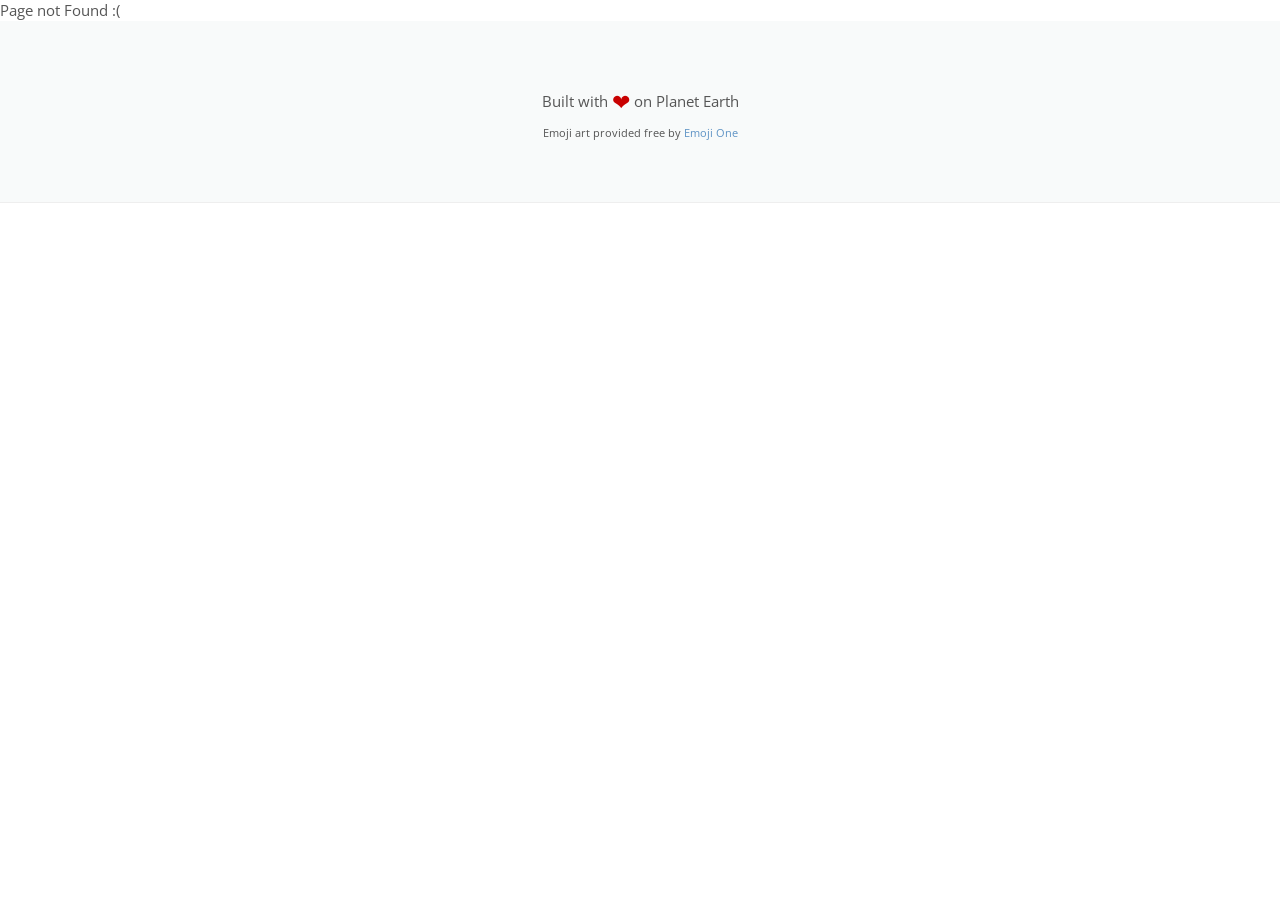
<file: index.html>
<!doctype html>
  <html lang="en">
    <head>
      <meta charset="utf-8"/>
      <meta http-equiv="X-UA-Compatible" content="IE=edge"/>
      <meta name="viewport" content="width=device-width, initial-scale=1.0, maximum-scale=1.0, user-scalable=0"/>
      <meta property="og:locale" content="en_US" />
      <meta property="og:type" content="website" />
      <meta property="og:title" content="draft-js-plugins - High quality plugins for DraftJS with great UX" />
      <meta property="og:description" content="Facebook's rich-text editor framework DraftJS built on top of React allows you to create powerful editors. We built a plugin architecture on top of it that aims to provide you with plug & play extensions. It comes with a set of plugins with great UX serving mobile & desktop as well as screen-readers. You can combine them in any way you want to or build your own." />
      <meta property="og:url" content="https://www.draft-js-plugins.com" />
      <meta property="og:site_name" content="draft-js-plugins" />
      <meta property="og:image" content="https://www.draft-js-plugins.com/images/draft-js-plugins.png" />
      <title>DraftJS Plugins - High quality plugins with great UX</title>
      <script>
        if (window.location.href.indexOf('draft-js-plugins.github.io/draft-js-plugins') !== -1) {
          // TODO improve redirect to redirect with the proper path
          window.location.href = 'https://www.draft-js-plugins.com/';
        }
      </script>
      <link rel="stylesheet" href="/css/normalize.css"/>
      <link rel="stylesheet" href="/css/base.css"/>
      <link rel="stylesheet" href="/css/Draft.css"/>
      <link rel="stylesheet" href="/app.css"/>
      <link href="https://fonts.googleapis.com/css?family=Open+Sans:400,300" rel="stylesheet" type="text/css"/>
      <link href='https://fonts.googleapis.com/css?family=Inconsolata' rel='stylesheet' type='text/css'>
      <link href="//cdn-images.mailchimp.com/embedcode/horizontal-slim-10_7.css" rel="stylesheet" type="text/css" />
    </head>
    <body>
      <div id="root">
        <div data-reactid=".1mqvx9qcqo0" data-react-checksum="-1098892176"><div data-reactid=".1mqvx9qcqo0.0"><div class="header___1m8lu" data-reactid=".1mqvx9qcqo0.0.0"><div class="root___LJuK8" data-reactid=".1mqvx9qcqo0.0.0.0"><svg class="hiddenLogo___3I6f- logo___3IQgg" viewBox="0 0 263 209" version="1.1" data-reactid=".1mqvx9qcqo0.0.0.0.0"><g id="Page-1" stroke="none" fill="none" data-reactid=".1mqvx9qcqo0.0.0.0.0.0"><g id="Pencil" transform="translate(177.000000, 1.000000)" stroke="#979797" stroke-width="2" fill="#FFFFFF" data-reactid=".1mqvx9qcqo0.0.0.0.0.0.0"><path d="M9.86222802,83.2346527 C19.7086177,60.3135066 19.0904437,60.4954622 28.5876706,39.951712 C38.4066597,18.711948 62.1639292,-4.34969769 69.2604522,0.785282207 C76.3569752,5.92026211 68.390785,32.8458652 59.3370307,46.9675386 C50.2832764,61.089212 26.4106229,88.7005045 26.4106229,88.7005045 C26.4106229,88.7005045 15.8709471,84.8808725 9.86222802,83.2346527 Z" id="Path-2" stroke-dasharray="228" data-reactid=".1mqvx9qcqo0.0.0.0.0.0.0.0"></path><path d="M27.0409545,85.9009649 C27.0409545,84.3313098 26.1525667,82.9025007 24.698475,81.8335735 C23.0842946,80.6469623 20.7729906,79.9038379 18.2059893,79.9038379 C13.3265727,79.9038379 9.37102405,82.5888431 9.37102405,85.9009649 C9.37102405,89.2130867 13.3265727,91.8980919 18.2059893,91.8980919 C23.0854058,91.8980919 27.0409545,89.2130867 27.0409545,85.9009649 Z" id="Oval-1" transform="translate(18.205989, 85.900965) rotate(14.000000) translate(-18.205989, -85.900965) " stroke-dasharray="48" data-reactid=".1mqvx9qcqo0.0.0.0.0.0.0.1"></path><path d="M0.014878413,113.951878 C1.78180994,108.545401 2.43334044,105.616394 2.43334044,95.9203125 C3.53217498,94.3115413 4.86453139,92.7130126 6.26188059,91.2345519 C9.7362174,87.5585412 12.0429116,84.7660539 13.7303754,84.2627016 C17.9673635,84.2627016 20.6406783,85.746119 22.9093963,86.9867691 C22.9093963,90.2466481 22.134279,93.848891 19.3059407,100.370564 C9.49146758,105.559173 5.55996694,109.67568 0.014878413,113.951878 Z" id="Path-1" stroke-dasharray="85" data-reactid=".1mqvx9qcqo0.0.0.0.0.0.0.2"></path></g><g id="Line" transform="translate(1.000000, 117.000000)" stroke="#979797" data-reactid=".1mqvx9qcqo0.0.0.0.0.0.1"><ellipse id="Oval-1" fill="#979797" cx="174.040826" cy="1.73943662" rx="0" ry="0" data-reactid=".1mqvx9qcqo0.0.0.0.0.0.1.0"></ellipse><path d="M173.726977,1.74286972 C173.726977,1.74286972 81.2371686,10.7928991 76.8796413,26.5927817 C72.522114,42.3926643 296.495571,20.2825558 256.053049,46.3454959 C215.610526,72.408436 0.0593251408,90.9481221 0.0593251408,90.9481221" id="Path-5" stroke-dasharray="570" data-reactid=".1mqvx9qcqo0.0.0.0.0.0.1.1"></path></g></g></svg><div class="logoText___3dYGa" data-reactid=".1mqvx9qcqo0.0.0.0.1">DraftJS Plugins</div><p class="tagline___vEkRl" data-reactid=".1mqvx9qcqo0.0.0.0.2">High quality plugins with great UX</p><div class="githubWrapper___2Kqw9" data-reactid=".1mqvx9qcqo0.0.0.0.3"><a class="github-button" href="https://github.com/draft-js-plugins/draft-js-plugins" data-style="mega" data-count-href="/draft-js-plugins/draft-js-plugins/stargazers" data-count-api="/repos/draft-js-plugins/draft-js-plugins#stargazers_count" data-count-aria-label="# stargazers on GitHub" aria-label="Star draft-js-plugins/draft-js-plugins on GitHub" data-reactid=".1mqvx9qcqo0.0.0.0.3.0">Github</a></div></div></div><div class="pluginsWrapper___3HNqa" data-reactid=".1mqvx9qcqo0.0.1"><div class="wideContainer___2PUk8" data-reactid=".1mqvx9qcqo0.0.1.0"><ul class="plugins___2Zxyu" data-reactid=".1mqvx9qcqo0.0.1.0.0"><li class="plugin___1CqHF" data-reactid=".1mqvx9qcqo0.0.1.0.0.0"><a class="link___3-bgR" data-reactid=".1mqvx9qcqo0.0.1.0.0.0.0">Mention</a></li><li class="plugin___1CqHF" data-reactid=".1mqvx9qcqo0.0.1.0.0.1"><a class="link___3-bgR" data-reactid=".1mqvx9qcqo0.0.1.0.0.1.0">Linkify</a></li><li class="plugin___1CqHF" data-reactid=".1mqvx9qcqo0.0.1.0.0.2"><a class="link___3-bgR" data-reactid=".1mqvx9qcqo0.0.1.0.0.2.0">Sticker</a></li><li class="plugin___1CqHF" data-reactid=".1mqvx9qcqo0.0.1.0.0.3"><a class="link___3-bgR" data-reactid=".1mqvx9qcqo0.0.1.0.0.3.0">Emoji</a></li><li class="plugin___1CqHF" data-reactid=".1mqvx9qcqo0.0.1.0.0.4"><a class="link___3-bgR" data-reactid=".1mqvx9qcqo0.0.1.0.0.4.0">Hashtag</a></li><li class="plugin___1CqHF" data-reactid=".1mqvx9qcqo0.0.1.0.0.5"><a class="link___3-bgR" data-reactid=".1mqvx9qcqo0.0.1.0.0.5.0">Undo</a></li><li class="plugin___1CqHF" data-reactid=".1mqvx9qcqo0.0.1.0.0.6"><a class="link___3-bgR" data-reactid=".1mqvx9qcqo0.0.1.0.0.6.0">Counter</a></li></ul></div></div><div class="root___2951M" data-reactid=".1mqvx9qcqo0.0.2"><div class="separatorBase___3ePf_" data-reactid=".1mqvx9qcqo0.0.2.0"></div><div class="separatorBase___3ePf_" data-reactid=".1mqvx9qcqo0.0.2.1"></div><div class="separatorBase___3ePf_" data-reactid=".1mqvx9qcqo0.0.2.2"></div><div class="separatorBase___3ePf_" data-reactid=".1mqvx9qcqo0.0.2.3"></div><div class="separatorBase___3ePf_" data-reactid=".1mqvx9qcqo0.0.2.4"></div><div class="separatorBase___3ePf_" data-reactid=".1mqvx9qcqo0.0.2.5"></div></div><div class="root___3jr4h" data-reactid=".1mqvx9qcqo0.0.3"><div class="root___LJuK8" data-reactid=".1mqvx9qcqo0.0.3.0"><p class="whatText___3xBOp" data-reactid=".1mqvx9qcqo0.0.3.0.0">Slack-like emoji autocompletion, Facebook-like stickers &amp; mentions, and many more features out of the box to enhance your web application.</p><h2 class="level2___ZSTcp" data-reactid=".1mqvx9qcqo0.0.3.0.1">Wait, but why?</h2><p class="whyText___2nnwg" data-reactid=".1mqvx9qcqo0.0.3.0.2"><span data-reactid=".1mqvx9qcqo0.0.3.0.2.0">Facebook&#x27;s rich-text editor framework</span><a href="https://facebook.github.io/draft-js/" class="root___3AHDO" data-reactid=".1mqvx9qcqo0.0.3.0.2.1"> DraftJS </a><span data-reactid=".1mqvx9qcqo0.0.3.0.2.2">built on top of</span><a href="https://facebook.github.io/react/" class="root___3AHDO" data-reactid=".1mqvx9qcqo0.0.3.0.2.3"> React </a><span data-reactid=".1mqvx9qcqo0.0.3.0.2.4">allows you to create powerful editors. We&#x27;re building a plugin architecture on top of it that aims to provide you with plug &amp; play extensions. It comes with a set of plugins with great UX serving mobile &amp; desktop as well as screen-readers. You can combine them in any way you want or build your own.</span></p></div></div><div class="root___1BwYz" data-reactid=".1mqvx9qcqo0.0.4"><div class="root___LJuK8" data-reactid=".1mqvx9qcqo0.0.4.0"><div class="demoWrapper___2NlbW" data-reactid=".1mqvx9qcqo0.0.4.0.0"><h2 class="level2___ZSTcp" data-reactid=".1mqvx9qcqo0.0.4.0.0.0">Gif Demo</h2><br data-reactid=".1mqvx9qcqo0.0.4.0.0.1"/><br data-reactid=".1mqvx9qcqo0.0.4.0.0.2"/><img src="/images/demo.gif" role="presentation" width="175" height="250" class="demo___3T9jN" data-reactid=".1mqvx9qcqo0.0.4.0.0.3"/></div></div></div><div class="root___3jr4h" data-reactid=".1mqvx9qcqo0.0.5"><div class="root___LJuK8" data-reactid=".1mqvx9qcqo0.0.5.0"><h2 class="level2___ZSTcp" data-reactid=".1mqvx9qcqo0.0.5.0.0">Help spread the word …</h2><div class="root___288m_" data-reactid=".1mqvx9qcqo0.0.5.0.1"><div class="githubButtonWrapper___f8mkg" data-reactid=".1mqvx9qcqo0.0.5.0.1.0"><a class="github-button" href="https://github.com/draft-js-plugins/draft-js-plugins" data-style="mega" data-count-href="/draft-js-plugins/draft-js-plugins/stargazers" data-count-api="/repos/draft-js-plugins/draft-js-plugins#stargazers_count" data-count-aria-label="# stargazers on GitHub" aria-label="Star draft-js-plugins/draft-js-plugins on GitHub" data-reactid=".1mqvx9qcqo0.0.5.0.1.0.0">Github</a></div><div class="twitterButtonWrapper___37ybj" data-reactid=".1mqvx9qcqo0.0.5.0.1.1"><span data-reactid=".1mqvx9qcqo0.0.5.0.1.1.0"></span></div><div class="facebookButtonWrapper___3Op0o" data-reactid=".1mqvx9qcqo0.0.5.0.1.2"><div id="fbbutton" class="fb-like" data-href="https://www.draft-js-plugins.com/" data-layout="standard" data-action="like" data-show-faces="true" data-share="true" data-width="290" data-reactid=".1mqvx9qcqo0.0.5.0.1.2.0"></div></div></div></div></div><div class="root___1BwYz" data-reactid=".1mqvx9qcqo0.0.6"><div class="root___LJuK8" data-reactid=".1mqvx9qcqo0.0.6.0"><h2 class="level2___ZSTcp" data-reactid=".1mqvx9qcqo0.0.6.0.0">Try it yourself</h2><div class="root___3qCj9" data-reactid=".1mqvx9qcqo0.0.6.0.1"><div class="editor___1G6hM" data-reactid=".1mqvx9qcqo0.0.6.0.1.0"><div class="DraftEditor-root" data-reactid=".1mqvx9qcqo0.0.6.0.1.0.0"><div class="DraftEditor-editorContainer" data-reactid=".1mqvx9qcqo0.0.6.0.1.0.0.$editor0"><div aria-autocomplete="list" aria-expanded="false" aria-haspopup="false" class="public-DraftEditor-content" contenteditable="true" role="combobox" spellcheck="true" style="outline:none;white-space:pre-wrap;word-wrap:break-word;" data-reactid=".1mqvx9qcqo0.0.6.0.1.0.0.$editor0.0"><div data-contents="true" data-reactid=".1mqvx9qcqo0.0.6.0.1.0.0.$editor0.0.0"><div class="" data-block="true" data-editor="3d3sc" data-offset-key="5ncb4-0-0" data-reactid=".1mqvx9qcqo0.0.6.0.1.0.0.$editor0.0.0.$5ncb4"><div data-offset-key="5ncb4-0-0" class="public-DraftStyleDefault-block public-DraftStyleDefault-ltr" data-reactid=".1mqvx9qcqo0.0.6.0.1.0.0.$editor0.0.0.$5ncb4.$5ncb4"><span data-offset-key="5ncb4-0-0" data-reactid=".1mqvx9qcqo0.0.6.0.1.0.0.$editor0.0.0.$5ncb4.$5ncb4.0:$5ncb4-0-0"><span data-text="true" data-reactid=".1mqvx9qcqo0.0.6.0.1.0.0.$editor0.0.0.$5ncb4.$5ncb4.0:$5ncb4-0-0.0">Once upon a time there was a new Editor. It was all about unicorns and supported features like #hashtags. It&#x27;s creators like Jyoti Puri or Nik Graf can be mentioned. The editor also supports unicorn stickers. Add one by clicking the icon with the smiley below.</span></span></div></div><div class="" data-block="true" data-editor="3d3sc" data-offset-key="mlp-0-0" data-reactid=".1mqvx9qcqo0.0.6.0.1.0.0.$editor0.0.0.$mlp"><div data-offset-key="mlp-0-0" class="public-DraftStyleDefault-block public-DraftStyleDefault-ltr" data-reactid=".1mqvx9qcqo0.0.6.0.1.0.0.$editor0.0.0.$mlp.$mlp"><span data-offset-key="mlp-0-0" data-reactid=".1mqvx9qcqo0.0.6.0.1.0.0.$editor0.0.0.$mlp.$mlp.0:$mlp-0-0"><br data-text="true" data-reactid=".1mqvx9qcqo0.0.6.0.1.0.0.$editor0.0.0.$mlp.$mlp.0:$mlp-0-0.0"/></span></div></div><div class="" data-block="true" data-editor="3d3sc" data-offset-key="3dk28-0-0" data-reactid=".1mqvx9qcqo0.0.6.0.1.0.0.$editor0.0.0.$3dk28"><div data-offset-key="3dk28-0-0" class="public-DraftStyleDefault-block public-DraftStyleDefault-ltr" data-reactid=".1mqvx9qcqo0.0.6.0.1.0.0.$editor0.0.0.$3dk28.$3dk28"><span data-offset-key="3dk28-0-0" data-reactid=".1mqvx9qcqo0.0.6.0.1.0.0.$editor0.0.0.$3dk28.$3dk28.0:$3dk28-0-0"><span data-text="true" data-reactid=".1mqvx9qcqo0.0.6.0.1.0.0.$editor0.0.0.$3dk28.$3dk28.0:$3dk28-0-0.0">Of course it comes with Emoji support 🤓 🎉 … type in a colon and add yours here</span></span></div></div></div></div></div></div></div><div data-reactid=".1mqvx9qcqo0.0.6.0.1.1"><noscript data-reactid=".1mqvx9qcqo0.0.6.0.1.1.0"></noscript><noscript data-reactid=".1mqvx9qcqo0.0.6.0.1.1.1"></noscript><div class="editorButton___2YAPG" data-reactid=".1mqvx9qcqo0.0.6.0.1.1.2"><div class="select___385pE" data-reactid=".1mqvx9qcqo0.0.6.0.1.1.2.0"><button class="selectButton___1fVxZ" type="button" data-reactid=".1mqvx9qcqo0.0.6.0.1.1.2.0.0">☺</button><div class="selectClosedPopover___2JUO1" data-reactid=".1mqvx9qcqo0.0.6.0.1.1.2.0.1"><div class="selectStickerList___11wpH" data-reactid=".1mqvx9qcqo0.0.6.0.1.1.2.0.1.0"><button type="button" class="selectSticker___1dMfl" data-reactid=".1mqvx9qcqo0.0.6.0.1.1.2.0.1.0.$b3aa388f-b9f4-45b0-bba5-d92cf2caa48b"><img class="selectStickerImage___3YKxD" src="images/unicorn-4.png" role="presentation" data-reactid=".1mqvx9qcqo0.0.6.0.1.1.2.0.1.0.$b3aa388f-b9f4-45b0-bba5-d92cf2caa48b.0"/></button><button type="button" class="selectSticker___1dMfl" data-reactid=".1mqvx9qcqo0.0.6.0.1.1.2.0.1.0.$adec3f13-823c-47c3-b4d1-be4f68dd9d6d"><img class="selectStickerImage___3YKxD" src="images/unicorn-1.png" role="presentation" data-reactid=".1mqvx9qcqo0.0.6.0.1.1.2.0.1.0.$adec3f13-823c-47c3-b4d1-be4f68dd9d6d.0"/></button><button type="button" class="selectSticker___1dMfl" data-reactid=".1mqvx9qcqo0.0.6.0.1.1.2.0.1.0.$e14b5a20-1025-4952-b731-41cd4b118ba0"><img class="selectStickerImage___3YKxD" src="images/unicorn-6.png" role="presentation" data-reactid=".1mqvx9qcqo0.0.6.0.1.1.2.0.1.0.$e14b5a20-1025-4952-b731-41cd4b118ba0.0"/></button><button type="button" class="selectSticker___1dMfl" data-reactid=".1mqvx9qcqo0.0.6.0.1.1.2.0.1.0.$659a0dbf-5f85-4f32-999d-eb9ba6b0f417"><img class="selectStickerImage___3YKxD" src="images/unicorn-2.png" role="presentation" data-reactid=".1mqvx9qcqo0.0.6.0.1.1.2.0.1.0.$659a0dbf-5f85-4f32-999d-eb9ba6b0f417.0"/></button><button type="button" class="selectSticker___1dMfl" data-reactid=".1mqvx9qcqo0.0.6.0.1.1.2.0.1.0.$fab0ae95-ae95-4775-b484-72c290437602"><img class="selectStickerImage___3YKxD" src="images/unicorn-5.png" role="presentation" data-reactid=".1mqvx9qcqo0.0.6.0.1.1.2.0.1.0.$fab0ae95-ae95-4775-b484-72c290437602.0"/></button><button type="button" class="selectSticker___1dMfl" data-reactid=".1mqvx9qcqo0.0.6.0.1.1.2.0.1.0.$71853190-8acd-4d3b-b4fd-63f7b0648daa"><img class="selectStickerImage___3YKxD" src="images/unicorn-3.png" role="presentation" data-reactid=".1mqvx9qcqo0.0.6.0.1.1.2.0.1.0.$71853190-8acd-4d3b-b4fd-63f7b0648daa.0"/></button></div><div class="selectBottomGradient___2pa6K" data-reactid=".1mqvx9qcqo0.0.6.0.1.1.2.0.1.1"></div></div></div></div><div class="editorButton___2YAPG" data-reactid=".1mqvx9qcqo0.0.6.0.1.1.3"><button disabled="" class="button___3MYRv" data-reactid=".1mqvx9qcqo0.0.6.0.1.1.3.0">↺</button></div><div class="editorButton___2YAPG" data-reactid=".1mqvx9qcqo0.0.6.0.1.1.4"><button disabled="" class="button___3MYRv" data-reactid=".1mqvx9qcqo0.0.6.0.1.1.4.0">↻</button></div></div></div><h2 class="level3___3tmSS" data-reactid=".1mqvx9qcqo0.0.6.0.2">Plugins used in this Editor</h2><div class="flexCenteredDisplay___1ywuw" data-reactid=".1mqvx9qcqo0.0.6.0.3"><ul data-reactid=".1mqvx9qcqo0.0.6.0.3.0"><li data-reactid=".1mqvx9qcqo0.0.6.0.3.0.0">Stickers</li><li data-reactid=".1mqvx9qcqo0.0.6.0.3.0.1">Hashtags</li><li data-reactid=".1mqvx9qcqo0.0.6.0.3.0.2">Linkfiy (automatically turns links into a-tags)</li><li data-reactid=".1mqvx9qcqo0.0.6.0.3.0.3">Mentions</li><li data-reactid=".1mqvx9qcqo0.0.6.0.3.0.4">Emojis</li></ul></div><h2 class="level3___3tmSS" data-reactid=".1mqvx9qcqo0.0.6.0.4">Why a UnicornEditor?</h2><p class="center___3eESF" data-reactid=".1mqvx9qcqo0.0.6.0.5">Because Unicorns are cooler than cats 😜</p></div></div><div class="root___3jr4h" data-reactid=".1mqvx9qcqo0.0.7"><div class="root___LJuK8" data-reactid=".1mqvx9qcqo0.0.7.0"><h2 class="level2___ZSTcp" data-reactid=".1mqvx9qcqo0.0.7.0.0">Team</h2><div class="teamSection___JdW3m" data-reactid=".1mqvx9qcqo0.0.7.0.1"><div class="teamMember___3j76H" data-reactid=".1mqvx9qcqo0.0.7.0.1.0"><a href="https://twitter.com/jyopur" class="root___3AHDO teamTwitterLink___fDhMn" data-reactid=".1mqvx9qcqo0.0.7.0.1.0.0"><img class="teamImage___2wk35" src="https://pbs.twimg.com/profile_images/705714058939359233/IaJoIa78_200x200.jpg" role="presentation" data-reactid=".1mqvx9qcqo0.0.7.0.1.0.0.0"/><div data-reactid=".1mqvx9qcqo0.0.7.0.1.0.0.1">Jyoti Puri</div></a></div><div class="teamMember___3j76H" data-reactid=".1mqvx9qcqo0.0.7.0.1.1"><a href="https://twitter.com/juliandoesstuff" class="root___3AHDO teamTwitterLink___fDhMn" data-reactid=".1mqvx9qcqo0.0.7.0.1.1.0"><img class="teamImage___2wk35" src="https://pbs.twimg.com/profile_images/477132877763579904/m5bFc8LF_200x200.png" role="presentation" data-reactid=".1mqvx9qcqo0.0.7.0.1.1.0.0"/><div data-reactid=".1mqvx9qcqo0.0.7.0.1.1.0.1">Julian Krispel-Samsel</div></a></div><div class="teamMember___3j76H" data-reactid=".1mqvx9qcqo0.0.7.0.1.2"><a href="https://twitter.com/mrussell247" class="root___3AHDO teamTwitterLink___fDhMn" data-reactid=".1mqvx9qcqo0.0.7.0.1.2.0"><img class="teamImage___2wk35" src="https://pbs.twimg.com/profile_images/517863945/mattsailing_200x200.jpg" role="presentation" data-reactid=".1mqvx9qcqo0.0.7.0.1.2.0.0"/><div data-reactid=".1mqvx9qcqo0.0.7.0.1.2.0.1">Matthew Russell</div></a></div><div class="teamMember___3j76H" data-reactid=".1mqvx9qcqo0.0.7.0.1.3"><a href="https://twitter.com/psbrandt" class="root___3AHDO teamTwitterLink___fDhMn" data-reactid=".1mqvx9qcqo0.0.7.0.1.3.0"><img class="teamImage___2wk35" src="https://pbs.twimg.com/profile_images/688487813025640448/E6O6I011_200x200.png" role="presentation" data-reactid=".1mqvx9qcqo0.0.7.0.1.3.0.0"/><div data-reactid=".1mqvx9qcqo0.0.7.0.1.3.0.1">Pascal Brandt</div></a></div><div class="teamMember___3j76H" data-reactid=".1mqvx9qcqo0.0.7.0.1.4"><a href="https://twitter.com/nikgraf" class="root___3AHDO teamTwitterLink___fDhMn" data-reactid=".1mqvx9qcqo0.0.7.0.1.4.0"><img class="teamImage___2wk35" src="https://pbs.twimg.com/profile_images/535634005769457664/Ppl32NaN_200x200.jpeg" role="presentation" data-reactid=".1mqvx9qcqo0.0.7.0.1.4.0.0"/><div data-reactid=".1mqvx9qcqo0.0.7.0.1.4.0.1">Nik Graf</div></a></div><div class="teamMember___3j76H" data-reactid=".1mqvx9qcqo0.0.7.0.1.5"><a href="https://twitter.com/mxstbr" class="root___3AHDO teamTwitterLink___fDhMn" data-reactid=".1mqvx9qcqo0.0.7.0.1.5.0"><img class="teamImage___2wk35" src="https://pbs.twimg.com/profile_images/681114454029942784/PwhopfmU_200x200.jpg" role="presentation" data-reactid=".1mqvx9qcqo0.0.7.0.1.5.0.0"/><div data-reactid=".1mqvx9qcqo0.0.7.0.1.5.0.1">Max Stoiber</div></a></div><div class="teamMember___3j76H" data-reactid=".1mqvx9qcqo0.0.7.0.1.6"><a href="https://twitter.com/adrianmcli" class="root___3AHDO teamTwitterLink___fDhMn" data-reactid=".1mqvx9qcqo0.0.7.0.1.6.0"><img class="teamImage___2wk35" src="https://pbs.twimg.com/profile_images/720415599696941056/-lvaKPKw_200x200.jpg" role="presentation" data-reactid=".1mqvx9qcqo0.0.7.0.1.6.0.0"/><div data-reactid=".1mqvx9qcqo0.0.7.0.1.6.0.1">Adrian Li</div></a></div></div><p class="specialThanks___3jcBE" data-reactid=".1mqvx9qcqo0.0.7.0.2"><span data-reactid=".1mqvx9qcqo0.0.7.0.2.0">Special thanks to all the people from Stripe for their invaluable feedback and funding Nik&#x27;s efforts during the </span><a href="https://stripe.com/blog/open-source-retreat-2016-grantees" class="root___3AHDO" data-reactid=".1mqvx9qcqo0.0.7.0.2.1">Stripe Open Source Retreat</a><span data-reactid=".1mqvx9qcqo0.0.7.0.2.2">.</span></p></div></div><div class="root___1BwYz" data-reactid=".1mqvx9qcqo0.0.8"><div class="root___LJuK8" data-reactid=".1mqvx9qcqo0.0.8.0"><h2 class="level2___ZSTcp" data-reactid=".1mqvx9qcqo0.0.8.0.0">Discussion and Support</h2><p class="center___3eESF" data-reactid=".1mqvx9qcqo0.0.8.0.1"><span data-reactid=".1mqvx9qcqo0.0.8.0.1.0">Join the </span><b data-reactid=".1mqvx9qcqo0.0.8.0.1.1">#draft-js-plugins</b><span data-reactid=".1mqvx9qcqo0.0.8.0.1.2"> channel after signing up to the </span><a href="https://draftjs.herokuapp.com" class="root___3AHDO" data-reactid=".1mqvx9qcqo0.0.8.0.1.3">DraftJS Slack organization</a></p><h2 class="level2___ZSTcp" data-reactid=".1mqvx9qcqo0.0.8.0.2">Stay Informed</h2><p class="center___3eESF" data-reactid=".1mqvx9qcqo0.0.8.0.3">by signing up to our newsletter</p><div id="mc_embed_signup" data-reactid=".1mqvx9qcqo0.0.8.0.4"><form action="//nikgraf.us6.list-manage.com/subscribe/post?u=26fff32ae6f0d587747d6953d&amp;id=c72cf53297" method="post" id="mc-embedded-subscribe-form" name="mc-embedded-subscribe-form" class="validate" target="_blank" novalidate="" data-reactid=".1mqvx9qcqo0.0.8.0.4.0"><div id="mc_embed_signup_scroll" data-reactid=".1mqvx9qcqo0.0.8.0.4.0.0"><input type="email" name="EMAIL" placeholder="Email" class="required email___23Gl_" id="mce-EMAIL" value="" data-reactid=".1mqvx9qcqo0.0.8.0.4.0.0.0"/><input type="text" name="FNAME" class="required firstName___33f7l" placeholder="First Name" id="mce-FNAME" value="" data-reactid=".1mqvx9qcqo0.0.8.0.4.0.0.1"/><div id="mce-responses" class="clear" data-reactid=".1mqvx9qcqo0.0.8.0.4.0.0.2"><div class="response" id="mce-error-response" style="display:none;" data-reactid=".1mqvx9qcqo0.0.8.0.4.0.0.2.0"></div><div class="response" id="mce-success-response" style="display:none;" data-reactid=".1mqvx9qcqo0.0.8.0.4.0.0.2.1"></div></div><div style="position:absolute;left:-5000px;" aria-hidden="true" data-reactid=".1mqvx9qcqo0.0.8.0.4.0.0.3"><input type="text" name="b_26fff32ae6f0d587747d6953d_c72cf53297" tabindex="-1" value="" data-reactid=".1mqvx9qcqo0.0.8.0.4.0.0.3.0"/></div><div class="clear" data-reactid=".1mqvx9qcqo0.0.8.0.4.0.0.4"><input type="submit" value="Subscribe" name="subscribe" id="mc-embedded-subscribe" class="button" data-reactid=".1mqvx9qcqo0.0.8.0.4.0.0.4.0"/></div></div></form></div></div></div></div><footer class="footer___3c9ZC" data-reactid=".1mqvx9qcqo0.1"><span data-reactid=".1mqvx9qcqo0.1.0">Built with </span><span class="heart___3qO39" data-reactid=".1mqvx9qcqo0.1.1">❤</span><span data-reactid=".1mqvx9qcqo0.1.2"> on Planet Earth</span><div class="emojiAttribution___3XF0y" data-reactid=".1mqvx9qcqo0.1.3"><span data-reactid=".1mqvx9qcqo0.1.3.0">Emoji art provided free by </span><a href="http://emojione.com/" class="root___3AHDO" data-reactid=".1mqvx9qcqo0.1.3.1">Emoji One</a></div></footer></div>
      </div>
      <script src="/app.js"></script>
      <script>
        (function(i,s,o,g,r,a,m){i['GoogleAnalyticsObject']=r;i[r]=i[r]||function(){
        (i[r].q=i[r].q||[]).push(arguments)},i[r].l=1*new Date();a=s.createElement(o),
        m=s.getElementsByTagName(o)[0];a.async=1;a.src=g;m.parentNode.insertBefore(a,m)
        })(window,document,'script','//www.google-analytics.com/analytics.js','ga');
        ga('create', 'UA-75176147-1', 'auto');
        ga('send', 'pageview');
      </script>
    </body>
  </html>
</file>
<file: css/base.css>
html {
  box-sizing: border-box;
}

*, *:before, *:after {
  box-sizing: inherit;
}

body {
  font-size: 15px;
  line-height: 1.4;
  font-family: 'Open Sans', sans-serif;
  color: #555;
}
</file>
<file: css/Draft.css>
/**
 * @providesModule DraftEditor
 * @permanent
 */

/**
 * We inherit the height of the container by default
 */

.DraftEditor-root,
.DraftEditor-editorContainer,
.public-DraftEditor-content {
  height: inherit;
  text-align: initial;
}

.DraftEditor-root {
  position: relative;
}

/**
 * Zero-opacity background used to allow focus in IE. Otherwise, clicks
 * fall through to the placeholder.
 */

.DraftEditor-editorContainer {
  background-color: rgba(255, 255, 255, 0);
  /* Repair mysterious missing Safari cursor */
  border-left: 0.1px solid transparent;
  position: relative;
  z-index: 1;
}

.public-DraftEditor-content {
  outline: none;
  white-space: pre-wrap;
}

.public-DraftEditor-block {
  position: relative;
}

.DraftEditor-alignLeft .public-DraftEditor-block {
  text-align: left;
}

.DraftEditor-alignLeft .public-DraftEditorPlaceholder/root {
  left: 0;
  text-align: left;
}

.DraftEditor-alignCenter .public-DraftEditor-block {
  text-align: center;
}

.DraftEditor-alignCenter .public-DraftEditorPlaceholder/root {
  margin: 0 auto;
  text-align: center;
  width: 100%;
}

.DraftEditor-alignRight .public-DraftEditor-block {
  text-align: right;
}

.DraftEditor-alignRight .public-DraftEditorPlaceholder/root {
  right: 0;
  text-align: right;
}
/**
 * @providesModule DraftEditorPlaceholder
 */

.public-DraftEditorPlaceholder-root {
  color: #9197a3;
  position: absolute;
  z-index: 0;
}

.public-DraftEditorPlaceholder-hasFocus {
  color: #bdc1c9;
}

.DraftEditorPlaceholder-hidden {
  display: none;
}
/**
 * @providesModule DraftStyleDefault
 */

.public-DraftStyleDefault-block {
  position: relative;
  white-space: pre-wrap;
}

/* @noflip */

.public-DraftStyleDefault-ltr {
  direction: ltr;
  text-align: left;
}

/* @noflip */

.public-DraftStyleDefault-rtl {
  direction: rtl;
  text-align: right;
}

/**
 * These rules provide appropriate text direction for counter pseudo-elements.
 */

/* @noflip */

.public-DraftStyleDefault-listLTR {
  direction: ltr;
}

/* @noflip */

.public-DraftStyleDefault-listRTL {
  direction: rtl;
}

/**
 * Default spacing for list container elements. Override with CSS as needed.
 */

.public-DraftStyleDefault-ul,
.public-DraftStyleDefault-ol {
  margin: 16px 0;
  padding: 0;
}

/**
 * Default counters and styles are provided for five levels of nesting.
 * If you require nesting beyond that level, you should use your own CSS
 * classes to do so. If you care about handling RTL languages, the rules you
 * create should look a lot like these.
 */

/* @noflip */

.public-DraftStyleDefault-depth0.public-DraftStyleDefault-listLTR {
  margin-left: 1.5em;
}

/* @noflip */

.public-DraftStyleDefault-depth0.public-DraftStyleDefault-listRTL {
  margin-right: 1.5em;
}

/* @noflip */

.public-DraftStyleDefault-depth1.public-DraftStyleDefault-listLTR {
  margin-left: 3em;
}

/* @noflip */

.public-DraftStyleDefault-depth1.public-DraftStyleDefault-listRTL {
  margin-right: 3em;
}

/* @noflip */

.public-DraftStyleDefault-depth2.public-DraftStyleDefault-listLTR {
  margin-left: 4.5em;
}

/* @noflip */

.public-DraftStyleDefault-depth2.public-DraftStyleDefault-listRTL {
  margin-right: 4.5em;
}

/* @noflip */

.public-DraftStyleDefault-depth3.public-DraftStyleDefault-listLTR {
  margin-left: 6em;
}

/* @noflip */

.public-DraftStyleDefault-depth3.public-DraftStyleDefault-listRTL {
  margin-right: 6em;
}

/* @noflip */

.public-DraftStyleDefault-depth4.public-DraftStyleDefault-listLTR {
  margin-left: 7.5em;
}

/* @noflip */

.public-DraftStyleDefault-depth4.public-DraftStyleDefault-listRTL {
  margin-right: 7.5em;
}

/**
 * Only use `square` list-style after the first two levels.
 */

.public-DraftStyleDefault-unorderedListItem {
  list-style-type: square;
  position: relative;
}

.public-DraftStyleDefault-unorderedListItem.public-DraftStyleDefault-depth0 {
  list-style-type: disc;
}

.public-DraftStyleDefault-unorderedListItem.public-DraftStyleDefault-depth1 {
  list-style-type: circle;
}

/**
 * Ordered list item counters are managed with CSS, since all list nesting is
 * purely visual.
 */

.public-DraftStyleDefault-orderedListItem {
  list-style-type: none;
  position: relative;
}

/* @noflip */

.public-DraftStyleDefault-orderedListItem.public-DraftStyleDefault-listLTR:before {
  left: -36px;
  position: absolute;
  text-align: right;
  width: 30px;
}

/* @noflip */

.public-DraftStyleDefault-orderedListItem.public-DraftStyleDefault-listRTL:before {
  position: absolute;
  right: -36px;
  text-align: left;
  width: 30px;
}

/**
 * Counters are reset in JavaScript. If you need different counter styles,
 * override these rules. If you need more nesting, create your own rules to
 * do so.
 */

.public-DraftStyleDefault-orderedListItem:before {
  content: counter(ol0) ". ";
  counter-increment: ol0;
}

.public-DraftStyleDefault-orderedListItem.public-DraftStyleDefault-depth1:before {
  content: counter(ol1) ". ";
  counter-increment: ol1;
}

.public-DraftStyleDefault-orderedListItem.public-DraftStyleDefault-depth2:before {
  content: counter(ol2) ". ";
  counter-increment: ol2;
}

.public-DraftStyleDefault-orderedListItem.public-DraftStyleDefault-depth3:before {
  content: counter(ol3) ". ";
  counter-increment: ol3;
}

.public-DraftStyleDefault-orderedListItem.public-DraftStyleDefault-depth4:before {
  content: counter(ol4) ". ";
  counter-increment: ol4;
}

.public-DraftStyleDefault-depth0.public-DraftStyleDefault-reset {
  counter-reset: ol0;
}

.public-DraftStyleDefault-depth1.public-DraftStyleDefault-reset {
  counter-reset: ol1;
}

.public-DraftStyleDefault-depth2.public-DraftStyleDefault-reset {
  counter-reset: ol2;
}

.public-DraftStyleDefault-depth3.public-DraftStyleDefault-reset {
  counter-reset: ol3;
}

.public-DraftStyleDefault-depth4.public-DraftStyleDefault-reset {
  counter-reset: ol4;
}
</file>
<file: app.css>
.footer___3c9ZC{text-align:center;padding-top:60px;padding-bottom:60px;background:#f8fafa;border-bottom:1px solid #eee;line-height:1.6}.heart___3qO39{color:#c80000;font-size:22px;position:relative;top:3px}.emojiAttribution___3XF0y{margin-top:.5rem;font-size:.7rem}.root___3AHDO,.root___3AHDO:visited{color:#5e93c5;cursor:pointer;text-decoration:none}.root___3AHDO:focus,.root___3AHDO:hover{color:#7eadda}.root___3AHDO:active{color:#4a7bab}.hashtag___qe5oK{color:#5e93c5}.sticker___2Fh9D{margin:0;position:relative;display:block}.stickerRemoveButton___1uPXL{background:#d9d9d9;color:#fff;margin:0;padding:.5em;border:none;border-radius:50%;line-height:80%;position:absolute;font-size:.62em;margin-left:-.825em;cursor:pointer}.stickerRemoveButton___1uPXL:hover{background:#e4e4e4}.stickerRemoveButton___1uPXL:active{background:#cecece;color:#efefef}.stickerImage___veas_{width:80px;height:80px}.select___385pE{background:#fff;display:inline-block}.selectPopover___rv02c{margin-top:10px;background:#fff;position:absolute;height:250px;width:230px;border-radius:2px;padding:10px;box-shadow:0 4px 30px 0 #dcdcdc;z-index:1000}.selectClosedPopover___2JUO1{display:none}.selectButton___1fVxZ{box-sizing:border-box;background:#fff;border:1px solid #ddd;padding:0;color:#888;border-radius:1.5em;cursor:pointer;height:1.5em;width:2.5em;font-size:1.5em;line-height:1.2em;margin:0}.selectButton___1fVxZ:focus{outline:0}.selectButton___1fVxZ:hover{background:#f3f3f3}.selectButton___1fVxZ:active{background:#e6e6e6}.selectPressedButton___1owhd{background:#ededed}.selectBottomGradient___2pa6K{width:100%;height:1em;position:absolute;bottom:0;left:0;right:0;background-color:#fff;pointer-events:none;background:-webkit-linear-gradient(top,hsla(0,0%,100%,0),#fff);background:linear-gradient(180deg,hsla(0,0%,100%,0) 0,#fff)}.selectStickerList___11wpH{position:absolute;overflow-x:none;overflow-y:scroll;top:0;bottom:0;left:0;right:0;display:-webkit-box;display:flex;-webkit-box-align:center;align-items:center;-webkit-box-pack:center;justify-content:center;flex-flow:row wrap;align-content:flex-start}.selectSticker___1dMfl{border:0;border-radius:4px;background:#fff;margin:5px 0;box-sizing:border-box}.root___PTJhD:focus,.selectSticker___1dMfl:hover{background:#efefef;outline:0}.selectSticker___1dMfl:active{background:#dfdfdf}.selectStickerImage___3YKxD{height:80px;width:80px}.link___3z9mx,.link___3z9mx:visited{color:#5e93c5;text-decoration:none}.link___3z9mx:focus,.link___3z9mx:hover{color:#7eadda;outline:0;cursor:pointer}.link___3z9mx:active{color:#4a7bab}.mention___dQn-p,.mention___dQn-p:visited{color:#575f67;cursor:pointer;display:inline-block;background:#e6f3ff;padding-left:2px;padding-right:2px;border-radius:2px;text-decoration:none}.mention___dQn-p:focus,.mention___dQn-p:hover{color:#677584;background:#edf5fd;outline:0}.mention___dQn-p:active{color:#222;background:#455261}.mentionSuggestions___1Ax9g{border:1px solid #eee;margin-top:1.75em;position:absolute;min-width:220px;max-width:440px;background:#fff;border-radius:2px;box-shadow:0 4px 30px 0 #dcdcdc;cursor:pointer;padding-top:8px;padding-bottom:8px;z-index:2;display:-webkit-box;display:flex;-webkit-box-orient:vertical;-webkit-box-direction:normal;flex-direction:column;box-sizing:border-box;-webkit-transform:scale(0);transform:scale(0)}.mentionSuggestionsEntry___YY71A{padding:7px 10px 3px;-webkit-transition:background-color .4s cubic-bezier(.27,1.27,.48,.56);transition:background-color .4s cubic-bezier(.27,1.27,.48,.56)}.mentionSuggestionsEntry___YY71A:active{background-color:#cce7ff}.mentionSuggestionsEntryFocused___2zIX4{background-color:#e6f3ff}.mentionSuggestionsEntryText___3whAx{display:inline-block;margin-left:8px;white-space:nowrap;overflow:hidden;text-overflow:ellipsis;max-width:368px;font-size:.9em;margin-bottom:.2em}.mentionSuggestionsEntryAvatar___16fjb{display:inline-block;width:24px;height:24px;border-radius:12px}.emoji___dIvkU{background-repeat:no-repeat;vertical-align:middle;display:inline-block;overflow:hidden;max-width:1.95ch;max-height:1em;line-height:inherit}.emojiCharacter___2NOHb{opacity:0}.emojiSuggestions___y1X-j{border:1px solid #eee;margin-top:1.75em;position:absolute;min-width:220px;max-width:440px;background:#fff;border-radius:2px;box-shadow:0 4px 30px 0 #dcdcdc;cursor:pointer;padding-top:8px;padding-bottom:8px;z-index:2;display:-webkit-box;display:flex;-webkit-box-orient:vertical;-webkit-box-direction:normal;flex-direction:column;box-sizing:border-box;-webkit-transform:scale(0);transform:scale(0)}.emojiSuggestionsEntry___2B0Pw{padding:5px 10px 1px;-webkit-transition:background-color .4s cubic-bezier(.27,1.27,.48,.56);transition:background-color .4s cubic-bezier(.27,1.27,.48,.56)}.emojiSuggestionsEntry___2B0Pw:active{background-color:#cce7ff}.emojiSuggestionsEntryFocused___ZjjK3{background-color:#e6f3ff}.emojiSuggestionsEntryText___2Q7eG{display:inline-block;margin-left:8px;white-space:nowrap;overflow:hidden;text-overflow:ellipsis;max-width:368px;font-size:.9em}.emojiSuggestionsEntryIcon___2tgMP{width:1em;height:1em;margin-left:.25em;margin-right:.25em;display:inline-block}.button___3MYRv{box-sizing:border-box;border:1px solid #ddd;height:1.5em;color:#888;border-radius:1.5em;line-height:1.2em;cursor:pointer;background-color:#fff;width:2.5em;font-weight:700;font-size:1.5em;padding:0;margin:0}.button___3MYRv:focus{outline:0}.button___3MYRv:focus,.button___3MYRv:hover{background-color:#eee;color:#999}.button___3MYRv:active{background-color:#ddd;color:#777}.button___3MYRv:disabled{background-color:#f5f5f5;color:#ccc}.root___3qCj9{background:#fff}.editor___1G6hM{border:1px solid #ddd;cursor:text;padding:16px;border-radius:2px;margin-bottom:10px;box-shadow:inset 0 1px 8px -3px #ababab;background:#fefefe}.editor___1G6hM .public-DraftEditor-content{min-height:240px}.stateButton___JZw0g{border:1px solid #bbb;height:40px;padding:0 1.2em;color:#888;margin:0;border-radius:20px;line-height:1.2em;cursor:pointer;margin-right:10px;position:relative;top:-4px;background-color:#fff}.stateButton___JZw0g:focus{outline:0}.stateButton___JZw0g:hover{background:#f3f3f3}.stateButton___JZw0g:active{background:#e6e6e6}.pressedStateButton___211r-{background-color:#ededed}.editorButton___2YAPG{margin-right:10px;display:inline-block}.level2___ZSTcp{font-size:1.25rem;text-align:center;padding-top:3rem;margin-top:0}.level3___3tmSS{font-size:1.1rem;text-align:center;padding-top:1.5rem;margin-top:0}.level4___217Mp{font-size:1rem;text-align:center;padding-top:1.25rem;margin-top:0}.root___2951M{display:-webkit-box;display:flex;border-top-style:solid;border-top-color:#eee;border-top-width:1px;-webkit-transition:border-top-color 1.4s;transition:border-top-color 1.4s;-webkit-transition-timing-function:ease-out;transition-timing-function:ease-out}.rootFinal___oUQSH{border-top-color:#fff}.separatorBase___3ePf_{width:16.67%;height:10px;background-color:#f8fafa;-webkit-transition:background-color 1.4s;transition:background-color 1.4s;-webkit-transition-timing-function:ease-out;transition-timing-function:ease-out}.separatorPart1___Fd92J{background:#e3ebf4}.separatorPart2___23wFC{background:#eee5eb;-webkit-transition-delay:.1s;transition-delay:.1s}.separatorPart3___3G-jk{background:#f8e0d8;-webkit-transition-delay:.2s;transition-delay:.2s}.separatorPart4___2gXXN{background:#fcf7dc;-webkit-transition-delay:.3s;transition-delay:.3s}.separatorPart5___3uRYR{background:#d8ecd4;-webkit-transition-delay:.4s;transition-delay:.4s}.separatorPart6___3VMFh{background:#eff2f5;-webkit-transition-delay:.5s;transition-delay:.5s}.header___1m8lu{background:#fff;text-align:center}@media (max-width:480px){.header___1m8lu{padding:5rem 0 0}}@media (min-width:481px){.header___1m8lu{padding:8rem 0 0}}.logo___3IQgg{margin-right:2rem;margin-bottom:2rem;width:263px;height:209px;opacity:1}.hiddenLogo___3I6f-{opacity:0}.logoText___3dYGa{color:#979797;font-size:36px;font-weight:200}.tagline___vEkRl{font-size:18px;margin-top:.4em;margin-bottom:1em}.githubWrapper___2Kqw9{margin-bottom:1.5em;height:33px;opacity:0}.center___3eESF{text-align:center}.whatText___3xBOp{text-align:center;margin-top:0;padding-top:4rem;font-size:1.05rem}.whatText___3xBOp,.whyText___2nnwg{max-width:488px;margin-left:auto;margin-right:auto;line-height:1.6}.whyText___2nnwg{text-align:justify}.flexCenteredDisplay___1ywuw{display:-webkit-box;display:flex;-webkit-box-pack:center;justify-content:center}.teamImage___2wk35{width:60px;height:60px;border-radius:30px;margin:0 auto}.teamTwitterLink___fDhMn{text-decoration:none;margin-top:10px;text-align:center}.teamSection___JdW3m{width:100%;display:-webkit-box;display:flex;-webkit-box-pack:justify;justify-content:space-between;margin-top:3rem;flex-wrap:wrap}.teamMember___3j76H{display:-webkit-box;display:flex;-webkit-box-orient:vertical;-webkit-box-direction:normal;flex-direction:column;flex-basis:130px}.specialThanks___3jcBE{text-align:center;margin-top:3rem}.demo___3T9jN{display:block;margin:0 auto}.demoWrapper___2NlbW{margin:0 auto;margin-bottom:-3rem}.root___LJuK8{min-width:300px;max-width:640px;margin:0 auto;padding-left:15px;padding-right:15px}.root___1BwYz{border-bottom:1px solid #eee;padding-bottom:3rem}.root___3jr4h{border-bottom:1px solid #eee;padding-bottom:3rem;background:#f8fafa}.root___288m_{text-align:center;margin-bottom:20px}.githubButtonWrapper___f8mkg,.twitterButtonWrapper___37ybj{display:inline-block;margin-right:20px;margin-top:30px}.facebookButtonWrapper___3Op0o{position:relative;top:-5px;margin-top:30px}.pluginsWrapper___3HNqa{border-bottom:1px solid #fff;padding-bottom:.5rem}.plugins___2Zxyu{list-style-type:none;padding-left:0;text-align:center;position:relative}.plugin___1CqHF{font-size:.9rem;display:inline-block;color:#777;margin-top:1rem;border-right:1px solid #eee}.plugin___1CqHF:first-child{border-left:1px solid #eee}@media (max-width:480px){.plugin___1CqHF{width:33.33%}.plugin___1CqHF:nth-child(3n+1){border-left:1px solid #eee}}@media (min-width:481px){.plugin___1CqHF{width:14%}}.wideContainer___2PUk8{min-width:300px;margin:0 auto;padding-left:15px;padding-right:15px;max-width:800px}.link___3-bgR,.link___3-bgR:visited{color:#979797;text-decoration:underline;display:block;padding:18px 0}.link___3-bgR:focus,.link___3-bgR:hover{color:#9cb7c7}.link___3-bgR:active{color:#7e96a5}.email___23Gl_,.firstName___33f7l{font-family:Open Sans;font-size:15px;border:1px solid #abb0b2;border-radius:2px;color:#343434;background-color:#fff;box-sizing:border-box;height:32px;padding:0 .4em;display:block;margin:0;width:260px;vertical-align:top;margin:0 auto;margin-bottom:.75rem}@media (max-width:768px){.email___23Gl_,.firstName___33f7l{width:100%;margin-bottom:5px}}.root___TaW9z{text-align:center;padding-top:10em}.param___1xq9c{margin:10px 0}.paramName___2WPf_{font-weight:700;width:125px;display:inline-block}.subParams___2fFKU{margin-left:125px;margin-top:10px}.subParam___2gnXQ{margin-bottom:5px;display:-webkit-box;display:flex}.subParamName___1P6-D{font-weight:700;margin-right:5px}.list___V3vRj{list-style-type:none;padding-left:0}.listEntry___3ysRN{margin-top:1rem}.guideCodeBlock___-Bmsc{margin-top:1rem;margin-bottom:1rem!important}.root___-TPfX{background:#fff;border-radius:2px;border:1px solid #ddd;padding:10px;position:relative;margin-bottom:2rem;overflow-x:scroll}.root___-TPfX code{font-family:Inconsolata}.name___9uJGf{position:absolute;top:0;right:0;background:#f6f6f6;border-bottom:1px solid #ddd;border-left:1px solid #ddd;border-bottom-left-radius:4px;padding:.25rem 1rem;color:#888;font-size:.8rem}.hiddenName___1Ie0V{display:none}code[class*=language-],pre[class*=language-]{color:#000;background:none;text-shadow:0 1px #fff;font-family:Consolas,Monaco,Andale Mono,Ubuntu Mono,monospace;direction:ltr;text-align:left;white-space:pre;word-spacing:normal;word-break:normal;word-wrap:normal;line-height:1.5;-moz-tab-size:4;-o-tab-size:4;tab-size:4;-webkit-hyphens:none;-moz-hyphens:none;-ms-hyphens:none;hyphens:none}code[class*=language-]::-moz-selection,code[class*=language-] ::-moz-selection,pre[class*=language-]::-moz-selection,pre[class*=language-] ::-moz-selection{text-shadow:none;background:#b3d4fc}code[class*=language-]::selection,code[class*=language-] ::selection,pre[class*=language-]::selection,pre[class*=language-] ::selection{text-shadow:none;background:#b3d4fc}@media print{code[class*=language-],pre[class*=language-]{text-shadow:none}}pre[class*=language-]{padding:1em;margin:.5em 0;overflow:auto}:not(pre)>code[class*=language-],pre[class*=language-]{background:#f5f2f0}:not(pre)>code[class*=language-]{padding:.1em;border-radius:.3em;white-space:normal}.token.cdata,.token.comment,.token.doctype,.token.prolog{color:#708090}.token.punctuation{color:#999}.namespace{opacity:.7}.token.boolean,.token.constant,.token.deleted,.token.number,.token.property,.token.symbol,.token.tag{color:#905}.token.attr-name,.token.builtin,.token.char,.token.inserted,.token.selector,.token.string{color:#690}.language-css .token.string,.style .token.string,.token.entity,.token.operator,.token.url{color:#a67f59;background:hsla(0,0%,100%,.5)}.token.atrule,.token.attr-value,.token.keyword{color:#07a}.token.function{color:#dd4a68}.token.important,.token.regex,.token.variable{color:#e90}.token.bold,.token.important{font-weight:700}.token.italic{font-style:italic}.token.entity{cursor:help}.root___1V--j{background:#fff;border-radius:2px;border:1px solid #ddd;position:relative;padding:2px;font-family:Inconsolata}.editor___3uTI6{box-sizing:border-box;border:1px solid #ddd;cursor:text;padding:16px;border-radius:2px;margin-bottom:2em;box-shadow:inset 0 1px 8px -3px #ababab;background:#fefefe}.editor___3uTI6 .public-DraftEditor-content{min-height:140px}.editor___CV17H{box-sizing:border-box;border:1px solid #ddd;cursor:text;padding:16px;border-radius:2px;margin-bottom:2em;box-shadow:inset 0 1px 8px -3px #ababab;background:#fefefe}.editor___CV17H .public-DraftEditor-content{min-height:140px}.hashtag___1EHV4{color:#1ca782;font-family:cursive}.root___1zIa3{padding-top:10em}.center___D_ZkM,.root___1zIa3{text-align:center}.param___3MOzq{margin:10px 0}.paramName___2Nx2D{font-weight:700;width:125px;display:inline-block}.subParams___38tuG{margin-left:125px;margin-top:10px}.subParam___3WasH{margin-bottom:5px;display:-webkit-box;display:flex}.subParamName___23dRE{font-weight:700;margin-right:5px}.list___MNT4H{list-style-type:none;padding-left:0}.listEntry___3PTeP{margin-top:1rem}.guideCodeBlock___2upnl{margin-top:1rem;margin-bottom:1rem!important}.editor____P3-8{box-sizing:border-box;border:1px solid #ddd;cursor:text;padding:16px;border-radius:2px;margin-bottom:2em;box-shadow:inset 0 1px 8px -3px #ababab;background:#fefefe}.editor____P3-8 .public-DraftEditor-content{min-height:140px}.root___zYeHa{text-align:center;padding-top:10em}.param___33DJM{margin:10px 0}.paramName___10gc3{font-weight:700;width:125px;display:inline-block}.subParams___37LDT{margin-left:125px;margin-top:10px}.subParam___2gQTv{margin-bottom:5px;display:-webkit-box;display:flex}.subParamName___3oknq{font-weight:700;margin-right:5px}.list___2cq-k{list-style-type:none;padding-left:0}.listEntry___2KhB7{margin-top:1rem}.guideCodeBlock___2gfLS{margin-top:1rem;margin-bottom:1rem!important}.editor___XYhX-{box-sizing:border-box;border:1px solid #ddd;cursor:text;padding:16px;border-radius:2px;margin-bottom:2em;box-shadow:inset 0 1px 8px -3px #ababab;background:#fefefe}.editor___XYhX- .public-DraftEditor-content{min-height:140px}.editor___6f_JL{box-sizing:border-box;border:1px solid #ddd;cursor:text;padding:16px;border-radius:2px;margin-bottom:2em;box-shadow:inset 0 1px 8px -3px #ababab;background:#fefefe}.editor___6f_JL .public-DraftEditor-content{min-height:140px}.root___1VRuM{text-align:center;padding-top:10em}.param___1KMR_{margin:10px 0}.paramBig___3Q5p4{margin:10px 0;display:-webkit-box;display:flex}.paramName___2UNet{font-weight:700;width:175px;min-width:175px;display:inline-block}.subParams___3707g{margin-left:175px;margin-top:10px}.subParam___1ZaHp{margin-bottom:5px;display:-webkit-box;display:flex}.subParamName___1JSQj{font-weight:700;margin-right:5px}.list___1Tk_V{list-style-type:none;padding-left:0}.listEntry___273jO{margin-top:1rem}.guideCodeBlock___5GmFW{margin-top:1rem;margin-bottom:1rem!important}.editor___22pgp{box-sizing:border-box;border:1px solid #ddd;cursor:text;padding:16px;border-radius:2px;margin-bottom:2em;box-shadow:inset 0 1px 8px -3px #ababab;background:#fefefe}.editor___22pgp .public-DraftEditor-content{min-height:140px}.options___2WYRS{margin-bottom:20px}.editor___3kOYf{box-sizing:border-box;border:1px solid #ddd;cursor:text;padding:16px;border-radius:2px;margin-bottom:2em;box-shadow:inset 0 1px 8px -3px #ababab;background:#fefefe}.editor___3kOYf .public-DraftEditor-content{min-height:140px}.options___QG5EK{margin-bottom:20px}.root___2WyZs{text-align:center;padding-top:10em}.param___3YOSt{margin:10px 0}.paramName___1a3iZ{font-weight:700;width:125px;display:inline-block}.subParams___3C4wv{margin-left:125px;margin-top:10px}.subParam___3VbBx{margin-bottom:5px;display:-webkit-box;display:flex}.subParamName___hqJhQ{font-weight:700;margin-right:5px}.list___1pSGl{list-style-type:none;padding-left:0}.listEntry___3X1X1{margin-top:1rem}.guideCodeBlock___1u4oZ{margin-top:1rem;margin-bottom:1rem!important}.editor___3Enhz{box-sizing:border-box;border:1px solid #ddd;cursor:text;padding:16px;border-radius:2px;margin-bottom:2em;box-shadow:inset 0 1px 8px -3px #ababab;background:#fefefe}.editor___3Enhz .public-DraftEditor-content{min-height:140px}.options___KvRlI{margin-bottom:20px}.editor___XkpYG{box-sizing:border-box;border:1px solid #ddd;cursor:text;padding:16px;border-radius:2px;margin-bottom:2em;box-shadow:inset 0 1px 8px -3px #ababab;background:#fefefe}.editor___XkpYG .public-DraftEditor-content{min-height:140px}.options___3aQzl{margin-bottom:20px}.button___NBgSm{border:1px solid #bbb;height:40px;color:#888;border-radius:2px;cursor:pointer;position:relative;background-color:#fff;margin-right:10px}.button___NBgSm:focus{outline:0}.button___NBgSm:focus,.button___NBgSm:hover{background-color:#eee;color:#999}.button___NBgSm:active{background-color:#ddd;color:#777}.button___NBgSm:disabled{background-color:#f5f5f5;color:#ccc}.root___1Sq24{text-align:center;padding-top:10em}.param___1w5RH{margin:10px 0}.paramName___3rpHq{font-weight:700;width:125px;display:inline-block}.subParams___29rbj{margin-left:125px;margin-top:10px}.subParam___2l0Qg{margin-bottom:5px;display:-webkit-box;display:flex}.subParamName___2UrkD{font-weight:700;margin-right:5px}.list___fNr0Z{list-style-type:none;padding-left:0}.listEntry___1m_SB{margin-top:1rem}.guideCodeBlock___2Exzm{margin-top:1rem;margin-bottom:1rem!important}.editor___1aYE1{box-sizing:border-box;border:1px solid #ddd;cursor:text;padding:16px;border-radius:2px;margin-bottom:2em;box-shadow:inset 0 1px 8px -3px #ababab;background:#fefefe}.editor___1aYE1 .public-DraftEditor-content{min-height:140px}.editor___2RE7M{box-sizing:border-box;border:1px solid #ddd;cursor:text;padding:16px;border-radius:2px;margin-bottom:2em;box-shadow:inset 0 1px 8px -3px #ababab;background:#fefefe}.editor___2RE7M .public-DraftEditor-content{min-height:140px}.mention___3Kn4F{color:#4a85bb;text-decoration:none}.mentionSuggestions___2OFqO{border-top:1px solid #eee;background:#fff;border-radius:2px;cursor:pointer;padding-top:8px;padding-bottom:8px;display:-webkit-box;display:flex;-webkit-box-orient:vertical;-webkit-box-direction:normal;flex-direction:column;box-sizing:border-box;-webkit-transform-origin:50% 0;transform-origin:50% 0;-webkit-transform:scaleY(0);transform:scaleY(0);margin:-16px}.mentionSuggestionsEntry___3wXzK{padding:7px 10px 3px;-webkit-transition:background-color .4s cubic-bezier(.27,1.27,.48,.56);transition:background-color .4s cubic-bezier(.27,1.27,.48,.56)}.mentionSuggestionsEntry___3wXzK:active{background-color:#cce7ff}.mentionSuggestionsEntryFocused___rzHMi{background-color:#e6f3ff}.mentionSuggestionsEntryText___E_QrK{display:inline-block;margin-left:8px;white-space:nowrap;overflow:hidden;text-overflow:ellipsis}.mentionSuggestionsEntryAvatar___2JtTY{display:inline-block;width:24px;height:24px;border-radius:12px}.editor___26aEF{box-sizing:border-box;border:1px solid #ddd;cursor:text;padding:16px;border-radius:2px;margin-bottom:2em;box-shadow:inset 0 1px 8px -3px #ababab;background:#fefefe}.editor___26aEF .public-DraftEditor-content{min-height:140px}.imageWrapper___3ma5P{height:auto;position:relative;display:block;width:200px;margin:0;z-index:1}.center___2tcEM{margin:0 auto}.left___Gt7f4{float:left;margin-right:10px}.right___37p2x{float:right;margin-left:10px}.imageButton___y59CU{background:#d9d9d9;color:#fff;margin:0;padding:.5em;border:none;border-radius:50%;line-height:80%;position:absolute;font-size:.62em;margin-left:-.825em;cursor:pointer;z-index:1000}.imageButton___y59CU:hover{background:#e4e4e4}.imageButton___y59CU:active{background:#cecece;color:#efefef}.imageLoader___gl5Mb{position:absolute;right:0;top:0;height:100%;background-color:#fff}.editor___26a1E{border:1px solid #ddd;cursor:text;padding:16px;border-radius:2px;margin-bottom:2em;box-shadow:inset 0 1px 8px -3px #ababab;background:#fefefe;overflow:hidden}@-webkit-keyframes border-pulsate___39H9x{0%{outline-color:rgba(0,255,80,.5)}50%{outline-color:rgba(0,255,80,.01)}to{outline-color:rgba(0,255,80,.5)}}@keyframes border-pulsate___39H9x{0%{outline-color:rgba(0,255,80,.5)}50%{outline-color:rgba(0,255,80,.01)}to{outline-color:rgba(0,255,80,.5)}}.uploading___15Yfz{outline:2px solid rgba(0,255,80,.5);-webkit-animation:border-pulsate___39H9x 2s infinite;animation:border-pulsate___39H9x 2s infinite}.dnd___3LLkc{outline:3px solid rgba(0,255,80,.5)}.editor___26a1E .public-DraftEditor-content{min-height:140px}.editorOptions___2GrBX{margin-bottom:20px}.root___VSgfo{padding-top:10em}.center___2xZTB,.root___VSgfo{text-align:center}.param___23WfW{margin:10px 0;display:-webkit-box;display:flex}.paramName___2U8LT{font-weight:700;width:125px;display:inline-block;flex-shrink:0}.subParams___GvBCo{margin-top:10px}.subParam___2BSUb{margin-bottom:5px;display:-webkit-box;display:flex}.subParamName___1erDJ{font-weight:700;margin-right:5px}.list___ELtH1{list-style-type:none;padding-left:0}.listEntry___23-la{margin-top:1rem}.guideCodeBlock___3oO9J{margin-top:1rem;margin-bottom:1rem!important}.counter___10_VD{color:inherit}.counterOverLimit___3c7Kl{color:#d86262}.editor___2X0iT{box-sizing:border-box;border:1px solid #ddd;cursor:text;padding:16px;border-radius:2px;margin-bottom:2em;box-shadow:inset 0 1px 8px -3px #ababab;background:#fefefe}.editor___2X0iT .public-DraftEditor-content{min-height:140px}.editor___1V6QD{box-sizing:border-box;border:1px solid #ddd;cursor:text;padding:16px;border-radius:2px;margin-bottom:2em;box-shadow:inset 0 1px 8px -3px #ababab;background:#fefefe}.editor___1V6QD .public-DraftEditor-content{min-height:140px}.counter___3DpvB{color:#fff}.counter___3DpvB,.counterOverLimit___3y0ul{background-color:#353535;display:inline-block;min-width:50px;border-radius:10px;padding:2px;text-align:center;margin-bottom:5px}.counterOverLimit___3y0ul{color:tomato}.editor___2Dcq6{border:1px solid #ddd;cursor:text;padding:16px;border-radius:2px;margin-bottom:2em;box-shadow:inset 0 1px 8px -3px #ababab;background:#fefefe}.editor___2Dcq6 .public-DraftEditor-content{min-height:140px}
/*# sourceMappingURL=app.css.map*/
</file>
